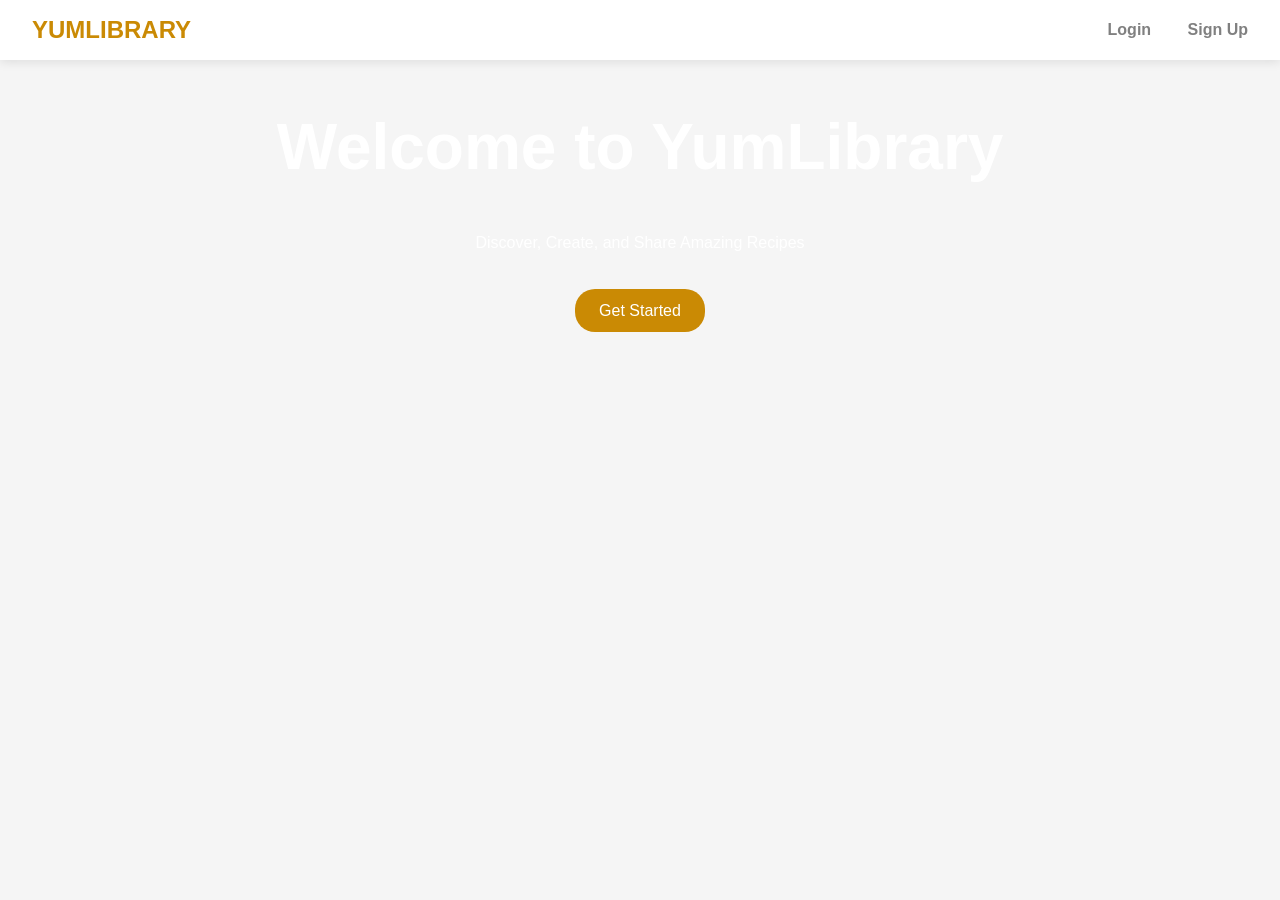
<file: index.html>
<!DOCTYPE html>
<html lang="en">
<head>
    <meta charset="UTF-8">
    <meta name="viewport" content="width=device-width, initial-scale=1.0">
    <title>Culinary Canvas</title>
    <link rel="stylesheet" href="index.css">
</head>
<body>
    <div class="landing">
        <nav class="nav">
            <div class="logo"><b>YUMLIBRARY</b></div>
            <div class="nav-links">
                <a href="login.html">Login</a>
                <a href="signup.html">Sign Up</a>
            </div>
        </nav>
        <div class="hero">
            <div class="hero-content">
                <h1>Welcome to YumLibrary</h1>
                <p>Discover, Create, and Share Amazing Recipes</p>
                <div>
                    <a href="signup.html" class="cta-button">Get Started</a>

                </div>
            </div>
        </div>
    </div>
</body>
</html>
</file>
<file: index.css>
* {
    margin: 0;
    padding: 0;
    box-sizing: border-box;
    font-family: 'Segoe UI', Tahoma, Geneva, Verdana, sans-serif;
}

body {
    background-color: #f5f5f5;
}

.landing {
    background: url("https://cdn.pixabay.com/photo/2017/02/15/10/39/salad-2068220_1280.jpg") center/cover;
    min-height: 100vh;
    color: white;
}

.hero {

    position: relative;
    text-align: center;
    padding: 50px;
}

.logo {
    color: #ca8a04;
    font-size: 1.5rem;
}

.nav {
    padding: 1rem 2rem;
    background: white;
    box-shadow: 0 2px 10px rgba(0, 0, 0, 0.1);
    display: flex;
    justify-content: space-between;
    align-items: center;

}

.nav-links a {
    margin-left: 2rem;
    color: gray;
    text-decoration: none;
    font-weight: bold;

}

.nav-links a:hover {
    color: #ca8a04;

}

.hero-content {
    display: flex;
    flex-wrap: wrap;
    flex-direction: column;
    align-content: center;
    gap: 40px;
    color: white;
}

.hero h1 {
    font-size: 4rem;
}

.cta-button {
    padding: 0.8rem 1.5rem; /* Reduced padding */
    font-size: 1rem; /* Smaller font */
    background:#ca8a04;
    color: white;
    border: none;
    border-radius: 20px; /* Smaller border radius */
    cursor: pointer;
    transition: transform 0.3s, box-shadow 0.3s;
    width: 180px; /* Reduced width for homepage button */
    text-decoration: none;
}

/* Special styling for form buttons */
.auth-form .cta-button {
    width: 100%; /* Full width for form buttons */
    margin-bottom: 1rem;
}

.cta-button:hover {
    transform: translateY(-2px);
    box-shadow: 0 4px 15px rgba(19, 2, 2, 0.4);
}

.auth-container {
    min-height: 100vh;
    display: flex;
    justify-content: center;
    align-items: center;
    background: url("https://cdn.pixabay.com/photo/2017/06/06/22/46/mediterranean-cuisine-2378758_1280.jpg") center/cover;
}

.auth-form {
    background: rgb(15, 15, 15);
    opacity: 0.5;
    padding: 1.5rem; /* Reduced padding */
    border-radius: 15px; /* Smaller border radius */
    box-shadow: 0 8px 20px rgba(0, 0, 0, 0.1); /* Lighter shadow */
    width: 100%;
    max-width: 320px; /* Decreased from 400px */
    color: white;
    margin: 0 auto; /* Center the form */
}

.auth-form h2 {
    text-align: center;
    margin-bottom: 1.5rem; /* Reduced margin */
    font-size: 1.6rem; /* Smaller heading */
}

.input-group {
    margin-bottom: 1.2rem; /* Reduced margin */
}

.input-group label {
    display: block;
    margin-bottom: 0.5rem;
    color: white;
}

.input-group input,
.input-group textarea {
    width: 100%;
    padding: 0.6rem; /* Reduced padding */
    border: 1px solid #eee; /* Thinner border */
    border-radius: 6px; /* Smaller border radius */
    transition: border-color 0.3s;
    font-size: 0.95rem; /* Slightly smaller font */
}

.input-group input:focus,
.input-group textarea:focus {
    border-color: #151315;
}

input[type="submit"] {
    width: 100%;
    background-color: #da7f24;
    border: none;
    color: white;
    padding: 1rem;
    border-radius: 30px;
}

.modal {
    display: none;
    position: fixed;
    z-index: 1;
    left: 0;
    top: 0;
    width: 100%;
    height: 100%;
    overflow: auto;
    background-color: rgb(0, 0, 0);
    background-color: rgba(0, 0, 0, 0.4);
    display: flex;
    align-items: center;
    justify-content: center;
}

.modal-content {
    background-color: #fff;
    margin: 0 auto; /* Changed from 15% auto to 0 auto */
    padding: 20px;
    border: 1px solid #888;
    width: 80%;
    max-width: 500px; /* Add max-width for better control */
    border-radius: 10px; /* Rounded corners */
    position: relative; /* Added for better positioning */
}

.close-btn {
    color: #aaa;
    float: right;
    font-size: 28px;
    font-weight: bold;
}

.close-btn:hover,
.close-btn:focus {
    color: black;
    text-decoration: none;
    cursor: pointer;
}



.explore-btn {
    background-color:#ca8a04;
    color: white;
    padding: 10px;
    border: none;
    cursor: pointer;
    border-radius: 5px;
    transition: background-color 0.3s ease, transform 0.3s ease;
}

.explore-btn:hover {
    background-color: #ca8a04;
    transform: scale(1.1);
}

.explore-btn:active {
    transform: scale(1);
}

/* Guest login button styles */
.guest-button {
    padding: 0.8rem 1.5rem; /* Reduced padding */
    font-size: 1rem; /* Smaller font */
    background: transparent;
    color: white;
    border: 1px solid #ca8a04; /* Thinner border */
    border-radius: 20px; /* Smaller border radius */
    cursor: pointer;
    transition: background-color 0.3s, color 0.3s;
    width: 100%;
    margin-bottom: 0.8rem; /* Reduced margin */
}

.guest-button:hover {
    background-color: rgba(202, 138, 4, 0.2);
}

/* Divider styles */
.divider {
    display: flex;
    align-items: center;
    text-align: center;
    color: white;
    margin: 1rem 0; /* Reduced margin */
    font-size: 0.9rem; /* Smaller font */
}

.divider::before,
.divider::after {
    content: '';
    flex: 1;
    border-bottom: 1px solid rgba(255, 255, 255, 0.3);
}

.divider::before {
    margin-right: 0.5rem;
}

.divider::after {
    margin-left: 0.5rem;
}

/* Media Queries for Auth Forms */
/* Extra Small Devices (phones, less than 576px) */
@media (max-width: 575.98px) {
    .auth-form {
        max-width: 280px;
        padding: 1.2rem;
        border-radius: 12px;
    }

    .auth-form h2 {
        font-size: 1.4rem;
        margin-bottom: 1.2rem;
    }

    .input-group {
        margin-bottom: 1rem;
    }

    .input-group input,
    .input-group textarea {
        padding: 0.5rem;
        font-size: 0.9rem;
    }

    .cta-button,
    .guest-button {
        padding: 0.7rem 1.2rem;
        font-size: 0.9rem;
    }

    .divider {
        margin: 0.8rem 0;
        font-size: 0.8rem;
    }
}

/* Small Devices (landscape phones, 576px and up) */
@media (min-width: 576px) and (max-width: 767.98px) {
    .auth-form {
        max-width: 300px;
        padding: 1.3rem;
    }

    .auth-form h2 {
        font-size: 1.5rem;
    }
}

/* Medium Devices (tablets, 768px and up) */
@media (min-width: 768px) and (max-width: 991.98px) {
    .auth-form {
        max-width: 340px;
        padding: 1.6rem;
    }

    .auth-form h2 {
        font-size: 1.7rem;
    }

    .input-group input,
    .input-group textarea {
        padding: 0.65rem;
    }
}

/* Large Devices (desktops, 992px and up) */
@media (min-width: 992px) and (max-width: 1199.98px) {
    .auth-form {
        max-width: 360px;
        padding: 1.8rem;
    }

    .auth-form h2 {
        font-size: 1.8rem;
    }
}

/* Extra Large Devices (large desktops, 1200px and up) */
@media (min-width: 1200px) {
    .auth-form {
        max-width: 380px;
        padding: 2rem;
    }

    .auth-form h2 {
        font-size: 1.9rem;
        margin-bottom: 1.8rem;
    }

    .input-group {
        margin-bottom: 1.4rem;
    }

    .input-group input,
    .input-group textarea {
        padding: 0.7rem;
        font-size: 1rem;
    }
}

/* Specific adjustments for 320px screens */
@media (width: 320px) {
    .modal-content {
        margin: 15% auto; /* Center vertically */
        width: 85%; /* Wider relative width */
        max-width: 280px; /* Control maximum width */
        padding: 15px; /* Adequate padding */
        border-radius: 10px; /* Smoother corners */
    }

    .auth-form {
        max-width: 250px;
        padding: 0.9rem;
        margin: 0 auto; /* Center horizontally */
    }

    .auth-form h2 {
        font-size: 1.2rem;
        margin-bottom: 1rem;
    }

    .input-group {
        margin-bottom: 0.7rem; /* Reduced spacing */
    }

    .input-group label {
        font-size: 0.85rem;
        margin-bottom: 0.3rem;
    }

    .input-group input,
    .input-group textarea {
        padding: 0.45rem;
        font-size: 0.85rem;
        height: 34px; /* Control height */
    }

    /* Increase space between modal and buttons */
    .cta-button,
    .guest-button {
        padding: 0.55rem 0.9rem;
        font-size: 0.85rem;
        height: 36px; /* Control height */
        margin-top: 0.8rem; /* Add space above buttons */
        margin-bottom: 0.8rem; /* Add space below buttons */
    }

    /* Center modal in container */
    .modal {
        display: flex;
        align-items: center;
        justify-content: center;
        padding: 10px;
    }

    /* Adjust divider */
    .divider {
        margin: 0.8rem 0;
        font-size: 0.8rem;
    }
}

/* Specific adjustments for 375px screens (iPhone 6/7/8/X) */
@media (width: 375px) {
    .modal-content {
        margin: 0 auto; /* Center modal */
        width: 85%; /* Slightly narrower */
        max-width: 320px; /* Control maximum width */
        padding: 20px 16px 30px 16px; /* More padding at bottom */
        border-radius: 10px; /* Smoother corners */
        box-shadow: 0 5px 15px rgba(0, 0, 0, 0.2); /* Enhanced shadow */
        position: absolute; /* Absolute positioning */
        top: 50%; /* Position at 50% from top */
        left: 50%; /* Position at 50% from left */
        transform: translate(-50%, -50%); /* Center precisely */
    }

    .auth-form {
        max-width: 280px;
        padding: 1rem;
        margin: 0 auto; /* Center horizontally */
    }

    .auth-form h2 {
        font-size: 1.3rem;
        margin-bottom: 1.5rem; /* Increased spacing */
        text-align: center; /* Ensure centered */
    }

    .input-group {
        margin-bottom: 1.2rem; /* Increased spacing */
    }

    .input-group label {
        font-size: 0.9rem;
        margin-bottom: 0.5rem; /* Increased spacing */
        display: block; /* Ensure proper spacing */
    }

    .input-group input,
    .input-group textarea {
        padding: 0.55rem;
        font-size: 0.9rem;
        height: 38px;
        width: 100%; /* Ensure full width */
        box-sizing: border-box; /* Include padding in width */
        margin-bottom: 0.5rem; /* Add space after inputs */
    }

    /* Increase space between modal and buttons */
    .cta-button,
    .guest-button {
        padding: 0.65rem 1.2rem;
        font-size: 0.9rem;
        height: 40px;
        margin-top: 2.5rem; /* Greatly increased space above buttons */
        margin-bottom: 2.5rem; /* Greatly increased space below buttons */
        width: 100%; /* Ensure full width */
        box-sizing: border-box; /* Include padding in width */
    }

    /* Center modal in container */
    .modal {
        display: flex;
        align-items: center;
        justify-content: center;
        padding: 0; /* Remove padding */
    }

    /* Adjust divider */
    .divider {
        margin: 2.5rem 0; /* Greatly increased spacing for divider */
        font-size: 0.85rem;
        text-align: center; /* Ensure centered */
    }

    /* Ensure proper spacing for form elements */
    .auth-form > * {
        margin-left: auto;
        margin-right: auto;
    }

    /* Ensure auth container is properly centered */
    .auth-container {
        display: flex;
        align-items: center;
        justify-content: center;
        min-height: 100vh;
        padding: 0; /* Remove padding */
    }
}

/* Specific adjustments for 425px screens */
@media (width: 425px) {
    .modal-content {
        margin: 10% auto; /* Center vertically */
        width: 80%; /* Wider relative width */
        max-width: 360px; /* Control maximum width */
        padding: 16px; /* Adequate padding */
        border-radius: 12px; /* Smoother corners */
    }

    .auth-form {
        max-width: 300px;
        padding: 1.1rem;
        margin: 0 auto; /* Center horizontally */
    }

    .auth-form h2 {
        font-size: 1.4rem;
        margin-bottom: 1.2rem;
    }

    .input-group {
        margin-bottom: 0.9rem; /* Reduced spacing */
    }

    .input-group label {
        font-size: 0.9rem;
        margin-bottom: 0.4rem;
    }

    .input-group input,
    .input-group textarea {
        padding: 0.55rem;
        font-size: 0.9rem;
        height: 38px; /* Control height */
    }

    /* Increase space between modal and buttons */
    .cta-button,
    .guest-button {
        padding: 0.65rem 1.2rem;
        font-size: 0.9rem;
        height: 40px; /* Control height */
        margin-top: 1rem; /* Add space above buttons */
        margin-bottom: 1rem; /* Add space below buttons */
    }

    /* Center modal in container */
    .modal {
        display: flex;
        align-items: center;
        justify-content: center;
        padding: 12px;
    }

    /* Adjust divider */
    .divider {
        margin: 1rem 0;
        font-size: 0.9rem;
    }
}

/* Media Queries for Modal Content */
@media (max-width: 575.98px) {
    .modal-content {
        width: 90%;
        max-width: 300px;
        margin: 30% auto;
        padding: 15px;
    }

    .close-btn {
        font-size: 24px;
    }
}

@media (min-width: 576px) and (max-width: 767.98px) {
    .modal-content {
        width: 85%;
        max-width: 400px;
        margin: 20% auto;
    }
}

@media (min-width: 768px) and (max-width: 991.98px) {
    .modal-content {
        margin: 15% auto;
    }
}

/* Specific media query for exactly 768px screen */
@media (width: 768px) {
    .modal-content {
        margin: 6% auto; /* Positioned higher on screen */
        width: 70%; /* Narrower width */
        max-width: 420px; /* Smaller max-width */
        padding: 14px; /* Further reduced padding */
        border-radius: 10px; /* Smoother corners */
    }

    .auth-form {
        max-width: 290px; /* Smaller width */
        padding: 1.1rem; /* Further reduced padding */
        margin: 0 auto; /* Ensure centered */
    }

    /* Ensure modal is fully visible */
    .modal {
        padding: 8px; /* Add padding around modal */
    }

    /* Adjust form elements to fit without scrolling */
    .input-group {
        margin-bottom: 0.8rem; /* Further reduced spacing */
    }

    .input-group input {
        padding: 0.5rem; /* Further reduced padding */
        height: 36px; /* Control input height */
    }

    .auth-form h2 {
        font-size: 1.4rem; /* Smaller heading */
        margin-bottom: 1rem; /* Further reduced margin */
    }

    /* Adjust buttons */
    .cta-button,
    .guest-button {
        padding: 0.6rem 1.2rem; /* Reduced padding */
        height: 38px; /* Control button height */
        font-size: 0.9rem; /* Smaller font */
    }

    /* Adjust divider */
    .divider {
        margin: 0.8rem 0; /* Reduced margin */
        font-size: 0.85rem; /* Smaller font */
    }
}

/* Specific media query for 765px screen */
@media (width: 765px) {
    .modal-content {
        margin: 5% auto; /* Positioned higher on screen */
        padding: 14px; /* Further reduced padding */
        width: 75%; /* Slightly narrower */
        max-width: 440px; /* Ensure not too wide */
        border-radius: 10px; /* Smoother corners */
    }

    .auth-form {
        max-width: 290px; /* Further narrower */
        padding: 1.1rem; /* Further reduced padding */
        margin: 0 auto; /* Ensure centered */
    }

    .auth-form h2 {
        font-size: 1.4rem; /* Smaller heading */
        margin-bottom: 1rem; /* Reduced margin */
    }

    .input-group {
        margin-bottom: 0.8rem; /* Further reduced spacing */
    }

    .input-group input {
        padding: 0.5rem; /* Reduced padding */
    }

    /* Ensure modal is fully visible */
    .modal {
        padding: 8px; /* Add padding around modal */
    }

    /* Adjust buttons */
    .cta-button,
    .guest-button {
        padding: 0.6rem 1.2rem; /* Reduced padding */
    }

    /* Adjust divider */
    .divider {
        margin: 0.8rem 0; /* Reduced margin */
    }
}

/* Specific media query for 1024px screen */
@media (width: 1024px) {
    .modal-content {
        margin: 5% auto; /* Positioned higher on screen */
        width: 65%; /* Narrower width */
        max-width: 450px; /* Smaller max-width */
        padding: 16px; /* Reduced padding */
        border-radius: 10px; /* Smoother corners */
    }

    .auth-form {
        max-width: 310px; /* Smaller width */
        padding: 1.2rem; /* Reduced padding */
        margin: 0 auto; /* Ensure centered */
    }

    /* Ensure modal is fully visible */
    .modal {
        padding: 10px; /* Add padding around modal */
    }

    /* Adjust form elements to fit without scrolling */
    .auth-form h2 {
        font-size: 1.5rem; /* Smaller heading */
        margin-bottom: 1rem; /* Reduced margin */
    }

    .input-group {
        margin-bottom: 0.9rem; /* Reduced spacing */
    }

    .input-group input {
        padding: 0.55rem; /* Reduced padding */
        height: 38px; /* Control input height */
    }

    /* Adjust buttons */
    .cta-button,
    .guest-button {
        padding: 0.65rem 1.3rem; /* Reduced padding */
        height: 40px; /* Control button height */
    }

    /* Adjust divider */
    .divider {
        margin: 0.9rem 0; /* Reduced margin */
    }
}

/* Specific media query for 1440px screen */
@media (width: 1440px) {
    .modal-content {
        margin: 4% auto; /* Positioned higher on screen */
        width: 60%; /* Narrower width */
        max-width: 480px; /* Smaller max-width */
        padding: 18px; /* Reduced padding */
        border-radius: 12px; /* Smoother corners */
    }

    .auth-form {
        max-width: 330px; /* Smaller width */
        padding: 1.3rem; /* Reduced padding */
        margin: 0 auto; /* Ensure centered */
    }

    /* Ensure modal is fully visible */
    .modal {
        padding: 12px; /* Add padding around modal */
    }

    /* Adjust form elements to fit without scrolling */
    .auth-form h2 {
        font-size: 1.6rem; /* Smaller heading */
        margin-bottom: 1.1rem; /* Reduced margin */
    }

    .input-group {
        margin-bottom: 1rem; /* Reduced spacing */
    }

    .input-group input {
        padding: 0.6rem; /* Reduced padding */
        height: 40px; /* Control input height */
    }

    /* Adjust buttons */
    .cta-button,
    .guest-button {
        padding: 0.7rem 1.4rem; /* Reduced padding */
        height: 42px; /* Control button height */
    }

    /* Adjust divider */
    .divider {
        margin: 1rem 0; /* Reduced margin */
    }
}

/* Media Queries for Landing Page */
@media (max-width: 575.98px) {
    .hero h1 {
        font-size: 2.5rem;
    }

    .hero {
        padding: 30px 15px;
    }

    .nav {
        padding: 0.8rem 1rem;
    }

    .logo {
        font-size: 1.2rem;
    }

    .nav-links a {
        margin-left: 1rem;
        font-size: 0.9rem;
    }

    .hero-content {
        gap: 25px;
    }
}

@media (min-width: 576px) and (max-width: 767.98px) {
    .hero h1 {
        font-size: 3rem;
    }

    .hero {
        padding: 40px 20px;
    }

    .hero-content {
        gap: 30px;
    }
}

@media (min-width: 768px) and (max-width: 991.98px) {
    .hero h1 {
        font-size: 3.5rem;
    }
}

@media (min-width: 992px) {
    .hero-content {
        gap: 50px;
    }
}
</file>
